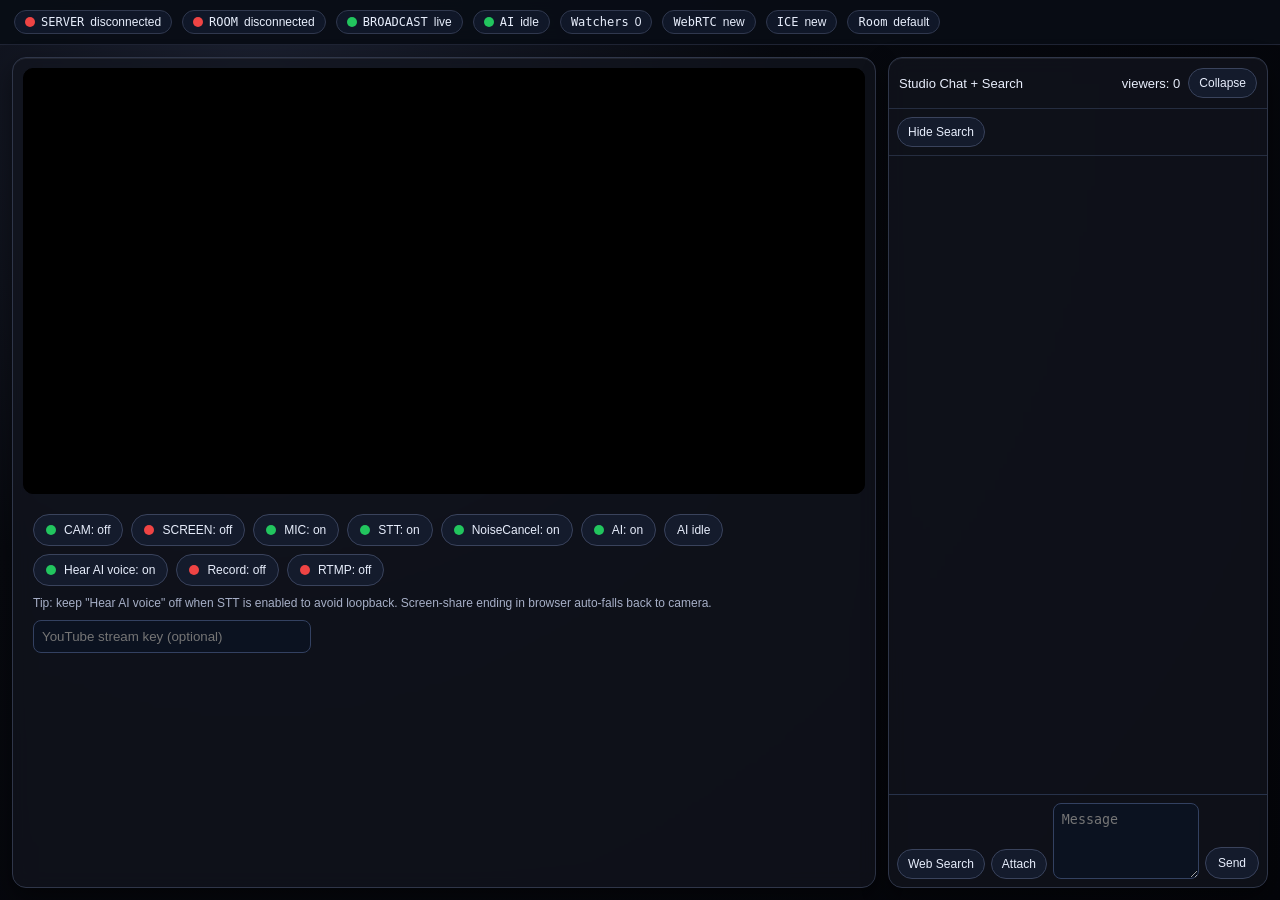
<file: static/broadcast.html>
<!doctype html>
<html>
<head>
<meta charset="utf-8"/>
<meta name="viewport" content="width=device-width,initial-scale=1"/>
<title>Broadcast</title>
<link rel="stylesheet" href="/static/css.css">
<style>
:root{--bg:#07090f;--pane:#12151fbb;--line:#2f3649;--text:#e8eefc;--muted:#a7b0c8;--accent:#7dd3fc}
body{margin:0;background:radial-gradient(circle at 20% 10%,#1b2030 0,#07090f 40%,#04050a 100%);color:var(--text);font-family:Inter,Arial,sans-serif}
.app{display:grid;grid-template-rows:auto 1fr;height:100vh}
.hdr{display:flex;gap:10px;padding:10px 14px;border-bottom:1px solid #1f2434;background:#090d16f2;backdrop-filter:blur(10px);overflow:auto}
.badge{display:flex;align-items:center;gap:6px;padding:4px 10px;border:1px solid #30384e;border-radius:999px;background:#121a2cdd;font-size:12px}
.main{display:grid;grid-template-columns:minmax(0,1fr) 380px;gap:12px;padding:12px;min-height:0}
.glass{background:var(--pane);border:1px solid var(--line);border-radius:14px;box-shadow:0 10px 26px #0007, inset 0 1px 0 #fff1;backdrop-filter:blur(10px)}
.videoWrap{padding:10px}.stage{background:#000;border:1px solid #000;border-radius:10px;overflow:hidden;min-height:360px}
video{width:100%;height:100%;object-fit:contain}
.controlBar{margin-top:10px;padding:10px;display:flex;gap:8px;flex-wrap:wrap;justify-content:flex-start}
.btn{padding:8px 12px;border-radius:999px;border:1px solid #3a435c;background:#151c2fee;color:var(--text);cursor:pointer;display:inline-flex;align-items:center;gap:8px;font-size:12px}
.btn:hover{border-color:#5f6c91}.btn.active{border-color:var(--accent);box-shadow:0 0 0 1px #0a121e,inset 0 0 24px #1e2f4f}
.btn.small{padding:7px 10px}
.tip{font-size:12px;color:var(--muted);padding:0 10px 10px}
.chat{display:flex;flex-direction:column;min-height:0}
.chat.collapsed .chatList,.chat.collapsed .searchPane,.chat.collapsed .input,.chat.collapsed .chatTools{display:none}
.chatHead{padding:10px;border-bottom:1px solid #252d40;display:flex;justify-content:space-between;align-items:center;font-size:13px}
.chatTools{display:flex;gap:8px;padding:8px;border-bottom:1px solid #252d40;flex-wrap:wrap}
.chatList{flex:1;overflow:auto;padding:10px}
.entry{padding:8px;border:1px solid #2c3958;border-radius:10px;margin-bottom:8px;background:#0d1423}
.entry.stt{border-color:#60a5fa}
.input{display:flex;gap:6px;padding:8px;border-top:1px solid #27324a;align-items:flex-end}
textarea{flex:1;min-height:58px;max-height:140px;background:#0b1220;color:#eaf1ff;border:1px solid #334161;border-radius:8px;padding:8px}
.searchPane{display:none;border-top:1px solid #27324a;padding:8px}
.searchPane.open{display:block}
.searchResults{display:grid;gap:8px;max-height:220px;overflow:auto}
.searchItem{padding:8px;border:1px solid #334161;border-radius:10px;background:#0c1422}
.searchItem a{color:#7dd3fc;text-decoration:none}
.searchMeta{font-size:11px;color:#a7b0c8}
.led{width:10px;height:10px;border-radius:999px;display:inline-block}.r{background:#ef4444}.g{background:#22c55e}.b{background:#3b82f6}.blink{animation:bl 1s linear infinite}@keyframes bl{50%{opacity:.25}}
.mono{font-family:ui-monospace,SFMono-Regular,Menlo,Consolas,monospace}
@media (max-width: 980px){
  .main{grid-template-columns:minmax(0,1fr)}
  .chat{max-height:36vh}
}
</style>
</head>
<body>
<div class="app">
  <div class="hdr">
    <span class="badge"><span id="ledServer" class="led r"></span><span class="mono">SERVER</span><span id="stServer">disconnected</span></span>
    <span class="badge"><span id="ledRoom" class="led r"></span><span class="mono">ROOM</span><span id="stRoomConn">disconnected</span></span>
    <span class="badge"><span id="ledLive" class="led r"></span><span class="mono">BROADCAST</span><span id="stLive">offline</span></span>
    <span class="badge"><span id="ledAi" class="led r"></span><span class="mono">AI</span><span id="stAi">idle</span></span>
    <span class="badge"><span class="mono">Watchers</span><span id="stWatchers">0</span></span>
    <span class="badge"><span class="mono">WebRTC</span><span id="stPc">new</span></span>
    <span class="badge"><span class="mono">ICE</span><span id="stIce">new</span></span>
    <span class="badge"><span class="mono">Room</span><span id="stRoom">default</span></span>
  </div>

  <div class="main">
    <div class="glass videoWrap">
      <div class="stage"><video id="preview" autoplay playsinline muted></video></div>
      <div class="controlBar">
        <button id="camBtn" class="btn"><span id="camLed" class="led r"></span><span id="camTxt">CAM: off</span></button>
        <button id="screenBtn" class="btn"><span id="screenLed" class="led r"></span><span id="screenTxt">SCREEN: off</span></button>
        <button id="micBtn" class="btn"><span id="micLed" class="led r"></span><span id="micTxt">MIC: off</span></button>
        <button id="sttBtn" class="btn"><span id="sttLed" class="led r"></span><span id="sttTxt">STT: off</span></button>
        <button id="ncBtn" class="btn"><span id="ncLed" class="led r"></span><span id="ncTxt">NoiseCancel: off</span></button>
        <button id="aiEnableBtn" class="btn"><span id="aiEnableLed" class="led r"></span><span id="aiEnableTxt">AI: off</span></button>
        <button id="aiStatusBtn" class="btn">AI idle</button>
        <button id="ttsMonBtn" class="btn"><span id="ttsMonLed" class="led r"></span><span id="ttsMonTxt">Hear AI voice: off</span></button>
        <button id="recordBtn" class="btn"><span id="recordLed" class="led r"></span><span id="recordTxt">Record: off</span></button>
        <button id="rtmpBtn" class="btn"><span id="rtmpLed" class="led r"></span><span id="rtmpTxt">RTMP: off</span></button>
      </div>
      <div class="tip">Tip: keep "Hear AI voice" off when STT is enabled to avoid loopback. Screen-share ending in browser auto-falls back to camera.</div>
      <div class="tip" style="display:flex;gap:8px;flex-wrap:wrap;align-items:center">
        <input id="rtmpKeyInput" placeholder="YouTube stream key (optional)" style="min-width:260px;background:#0b1220;color:#eaf1ff;border:1px solid #334161;border-radius:8px;padding:8px"/>
        <span class="mono" id="recordingStatus"></span>
      </div>
    </div>

    <div class="glass chat">
      <div class="chatHead"><span>Studio Chat + Search</span><span style="display:flex;gap:8px;align-items:center"><span id="roomStatus"></span><button id="chatCollapseBtn" class="btn small" type="button">Collapse</button></span></div>
      <div class="chatTools"><button id="searchCloseBtn" class="btn small">Hide Search</button></div>
      <div id="chat" class="chatList"></div>
      <div id="searchPane" class="searchPane">
        <div id="searchResults" class="searchResults"></div>
      </div>
      <div class="input">
        <button id="webBtn" class="btn small" type="button">Web Search</button>
        <button id="attachBtn" class="btn small" type="button">Attach</button>
        <input id="file" type="file" hidden>
        <textarea id="chatInput" placeholder="Message"></textarea>
        <button id="sendBtn" class="btn" type="button">Send</button>
      </div>
    </div>
  </div>
</div>
<script>
window.BROADCAST_CONFIG = { iceConfigUrl:'/webrtc/ice-config', aiChatUrl:'/ai/chat', aiTtsUrl:'/ai/tts', aiWebSearchUrl:'/ai/websearch', role:'broadcast', room:(new URLSearchParams(location.search).get('room')||'default'), debug:true };
</script>
<script src="/static/js/broadcast.js"></script>
</body>
</html>
</file>
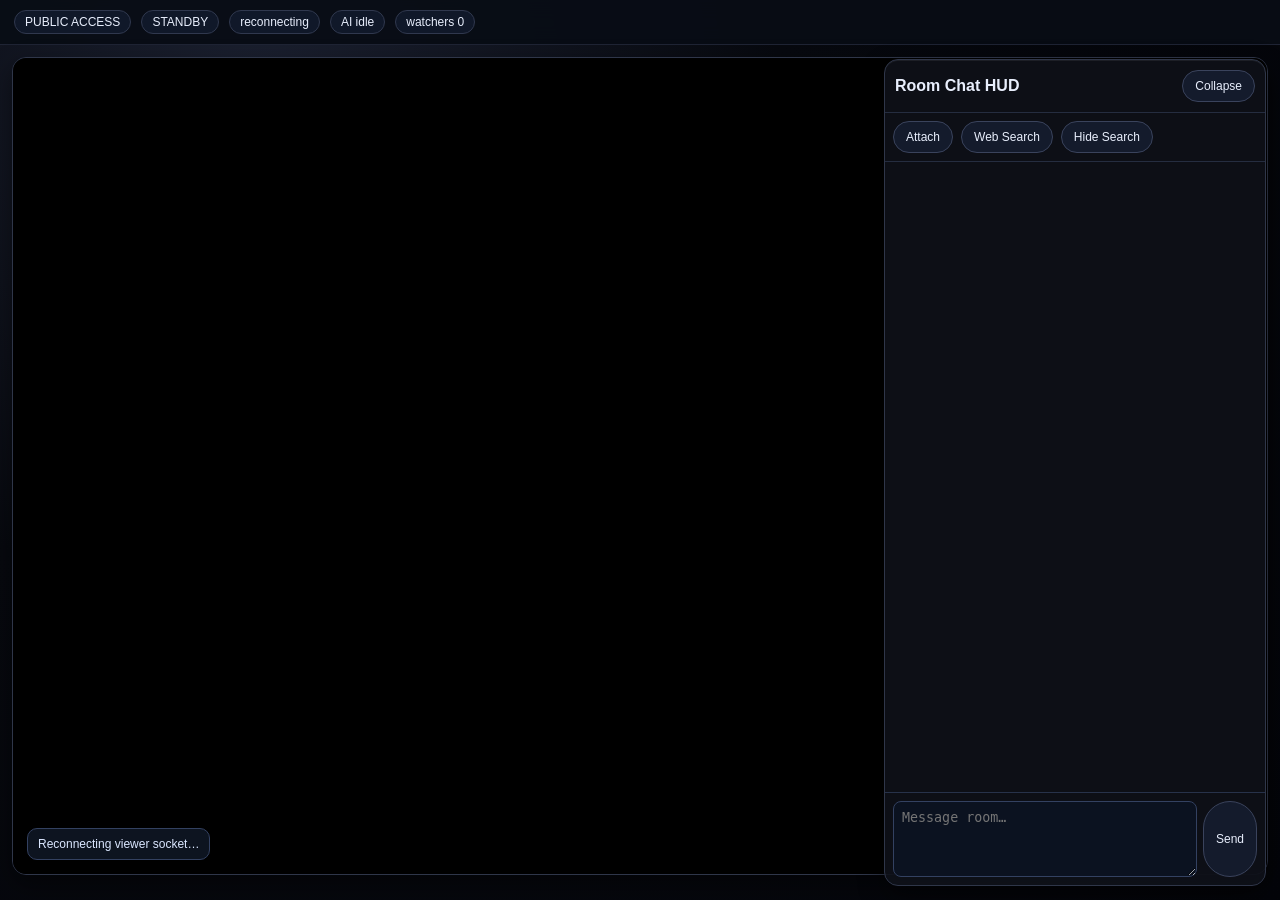
<file: static/watch.html>
<!doctype html>
<html>
<head>
<meta charset="utf-8"/>
<meta name="viewport" content="width=device-width,initial-scale=1"/>
<title>Watch</title>
<style>
:root{--bg:#07090f;--pane:#12151fbb;--line:#2f3649;--text:#e8eefc;--muted:#a7b0c8;--accent:#7dd3fc}
body{margin:0;background:radial-gradient(circle at 20% 10%,#1b2030 0,#07090f 40%,#04050a 100%);color:var(--text);font-family:Inter,Arial,sans-serif}
.app{display:grid;grid-template-rows:auto 1fr;height:100vh}
.hdr{display:flex;gap:10px;padding:10px 14px;border-bottom:1px solid #1f2434;background:#090d16f2;backdrop-filter:blur(10px);overflow:auto}
.badge{display:flex;align-items:center;gap:6px;padding:4px 10px;border:1px solid #30384e;border-radius:999px;background:#121a2cdd;font-size:12px}
.main{position:relative;min-height:0;padding:12px}
.glass{background:var(--pane);border:1px solid var(--line);border-radius:14px;box-shadow:0 10px 26px #0007, inset 0 1px 0 #fff1;backdrop-filter:blur(10px)}
.videoWrap{position:relative;height:calc(100vh - 84px);overflow:hidden}
video{width:100%;height:100%;object-fit:contain;background:#000}
#liveOverlay{display:none !important}
.statusOverlay{position:absolute;left:14px;bottom:14px;display:flex;flex-direction:column;gap:8px;z-index:4}
.statusChip{padding:8px 10px;border-radius:10px;background:#111928cc;border:1px solid #334161;font-size:12px;color:#dbe7ff}
.joinOverlay{position:absolute;inset:0;display:none;align-items:center;justify-content:center;background:rgba(0,0,0,.56);z-index:6}
.joinCard{padding:16px 18px;border-radius:14px;border:1px solid #4d5f90;background:#111a2ddd;display:flex;flex-direction:column;gap:10px;align-items:center}
.btn{padding:8px 12px;border-radius:999px;border:1px solid #3a435c;background:#151c2fee;color:var(--text);cursor:pointer;display:inline-flex;align-items:center;gap:8px;font-size:12px}
.btn:hover{border-color:#5f6c91}
.chatDock{position:absolute;top:14px;right:14px;bottom:14px;width:min(380px,92vw);display:flex;flex-direction:column;z-index:5;transition:transform .24s ease,opacity .24s ease}
.chatDock.collapsed{transform:translateX(calc(100% - 42px));opacity:.95}
.chatHead{display:flex;align-items:center;justify-content:space-between;padding:10px;border-bottom:1px solid #252d40}
.chatTools{display:flex;gap:8px;padding:8px;border-bottom:1px solid #252d40;flex-wrap:wrap}
.chatList{flex:1;overflow:auto;padding:10px;min-height:120px}
.entry{padding:8px;border:1px solid #2c3958;border-radius:10px;margin-bottom:8px;background:#0d1423}
.entry .meta{font-size:11px;color:var(--muted);margin-bottom:4px}
.input{display:flex;gap:6px;padding:8px;border-top:1px solid #27324a}
textarea{flex:1;min-height:58px;max-height:120px;background:#0b1220;color:#eaf1ff;border:1px solid #334161;border-radius:8px;padding:8px;resize:vertical}
.searchPane{display:none;border-top:1px solid #27324a;padding:8px}
.searchPane.open{display:block}
.searchResults{display:grid;gap:8px;max-height:200px;overflow:auto}
.searchItem{padding:8px;border:1px solid #334161;border-radius:10px;background:#0c1422}
.searchItem a{color:#7dd3fc;text-decoration:none}
.searchMeta{font-size:11px;color:#a7b0c8}
@media (max-width:980px){.chatDock{width:min(420px,96vw)}}
</style>
</head>
<body>
<div class="app">
  <div class="hdr">
    <span class="badge" id="label">PUBLIC ACCESS</span>
    <span class="badge" id="mode">STANDBY</span>
    <span class="badge" id="conn">connecting</span>
    <span class="badge" id="ai">AI idle</span>
    <span class="badge" id="watchers">watchers 0</span>
  </div>
  <div class="main">
    <div class="glass videoWrap">
      <video id="remoteVideo" autoplay playsinline></video>
      <div class="joinOverlay" id="joinStreamOverlay">
        <div class="joinCard">
          <div id="joinHint">Playback blocked by browser policy</div>
          <button id="joinStreamBtn" class="btn" type="button">Tap to join audio</button>
        </div>
      </div>
      <div class="statusOverlay" id="standby">
        <div class="statusChip" id="statusText">Waiting for live stream…</div>
      </div>
    </div>

    <aside id="chatDock" class="chatDock glass">
      <div class="chatHead">
        <strong>Room Chat HUD</strong>
        <button id="chatCollapseBtn" class="btn" type="button">Collapse</button>
      </div>
      <div class="chatTools">
        <button id="attachBtn" class="btn" type="button">Attach</button>
        <button id="webBtn" class="btn" type="button">Web Search</button>
        <button id="searchCloseBtn" class="btn" type="button">Hide Search</button>
        <input id="file" type="file" hidden>
      </div>
      <div id="chat" class="chatList"></div>
      <div id="searchPane" class="searchPane">
        <div id="searchResults" class="searchResults"></div>
      </div>
      <div class="input">
        <textarea id="chatInput" placeholder="Message room…"></textarea>
        <button id="sendBtn" class="btn" type="button">Send</button>
      </div>
    </aside>
  </div>
</div>
<script src="/static/js/watch.js"></script>
</body>
</html>
</file>
<file: static/css.css>
:root {
  --bg: #0b1220;
  --panel: rgba(17, 24, 39, 0.72);
  --line: rgba(96, 165, 250, 0.35);
  --accent-cyan: #22d3ee;
  --accent-pink: #f472b6;
  --accent-lime: #84cc16;
  --text: #e6f4ff;
}

body {
  background: radial-gradient(circle at 15% 10%, #1f3b77 0%, #0b1220 52%, #070b15 100%);
  color: var(--text);
}

.card-glass,
.chat,
.videoWrap,
.badge,
.btn,
.hud,
.card {
  backdrop-filter: blur(8px);
  -webkit-backdrop-filter: blur(8px);
}

.feature-light {
  width: 10px;
  height: 10px;
  border-radius: 50%;
  display: inline-block;
  box-shadow: 0 0 10px currentColor;
}

.feature-light.on {
  animation: pulse-light 1.15s infinite;
}

@keyframes pulse-light {
  0%, 100% { opacity: 1; transform: scale(1); }
  50% { opacity: 0.35; transform: scale(0.92); }
}
</file>
